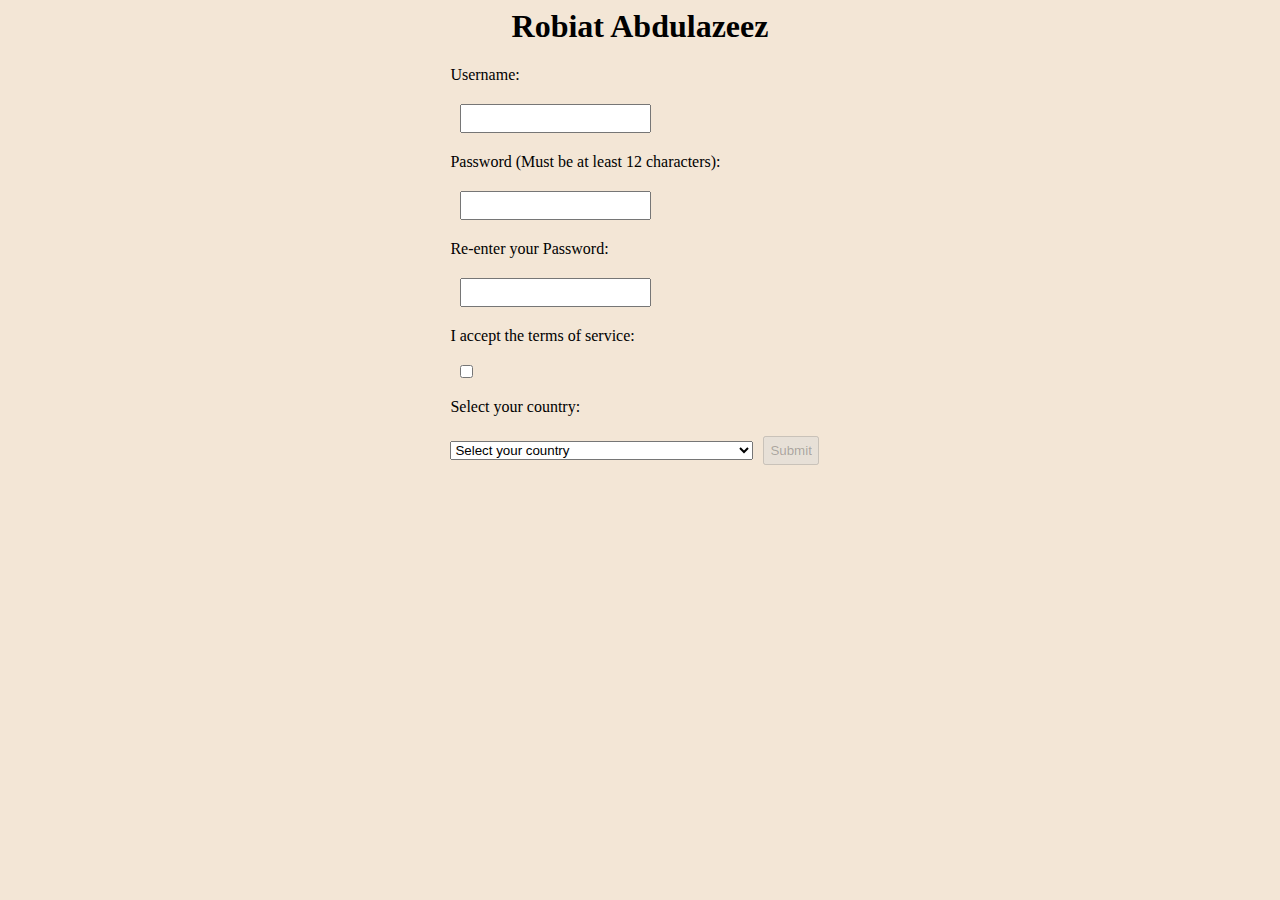
<file: index.html>
<html>

<head>
    <link href="css/style.css" rel="stylesheet">
</head>

<body>
    <h1>
        Robiat Abdulazeez
    </h1>
    
    <script src="https://code.jquery.com/jquery-3.6.4.min.js"></script>
    <script type="text/javascript" src="js/jquery.js"></script>
    <script type="text/javascript" src="js/script.js"></script>
    <script type="text/javascript" src="js/countries.js"></script>
</body>

</html>
</file>
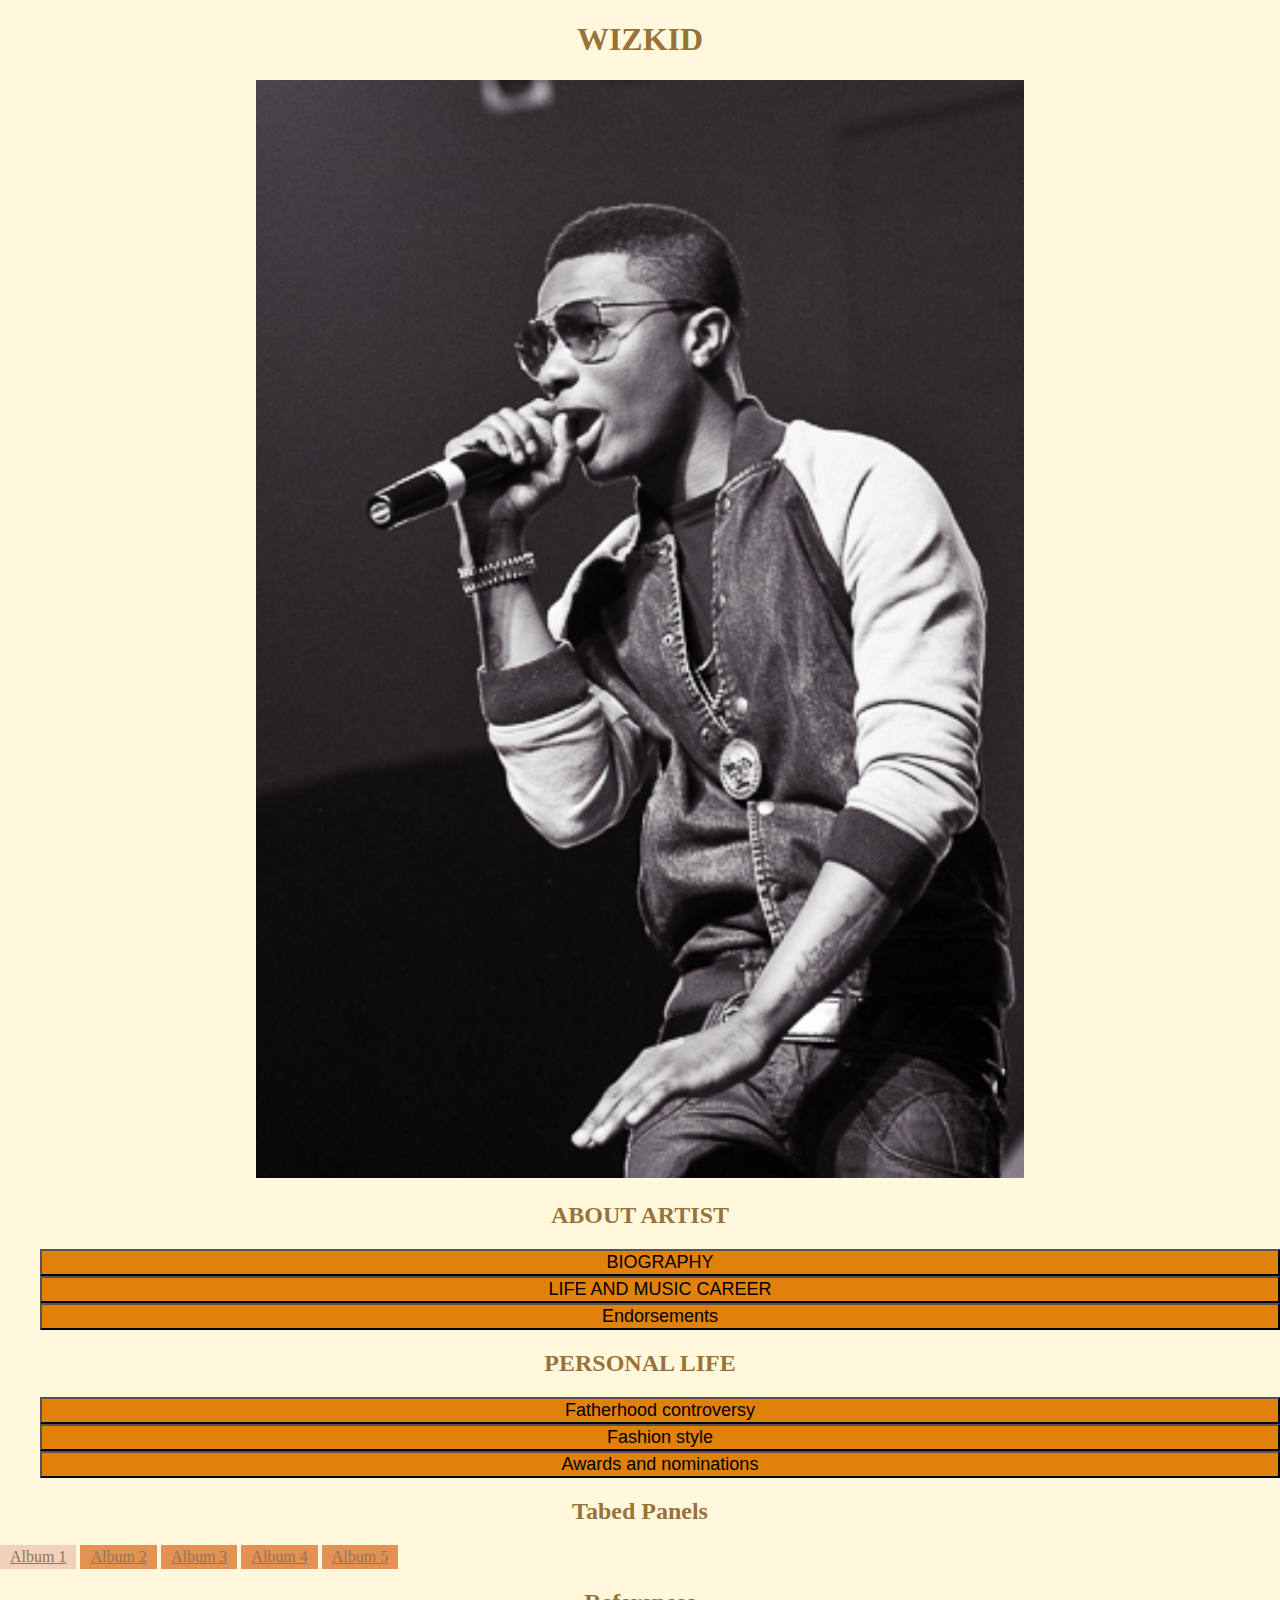
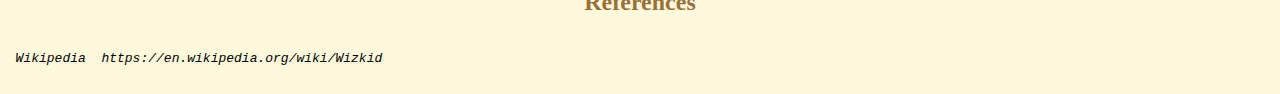
<file: WEB303As06/index.html>
<!DOCTYPE html>

<head>
    <meta charset="UTF-8">
    <meta name="viewport" content="width=device-width, initial-scale=1.0">
    <link href="css/style.css" rel="stylesheet">
    <title> FAVOURITE ARTIST</title>
</head>

<body>
    <header>
        <h1>WIZKID</h1>
        <img src="images/WizkidTheStar.jpg" alt="Album official image">
    </header>
    <h2>ABOUT ARTIST</h2>
    <ul class="accord">
        <li>
            <button class="accord-label1">BIOGRAPHY</button>
            <div class="accord-panel1">
                <p>Ayodeji Ibrahim Balogun (born 16 July 1990), known professionally as Wizkid is a Nigerian singer and
                    songwriter.
                    A prominent figure in the modern-day afrobeats music scene, Wizkid is regarded as one of the biggest
                    and most
                    influential African artists of all time. He began recording music at the age of 11 and released a
                    collaborative
                    album with the Glorious Five (5), a group he and a couple of his church friends formed. In 2009,
                    Wizkid signed a
                    record deal with Banky W's Empire Mates Entertainment (E.M.E). He later rose to the limelight after
                    releasing
                    "Holla at Your Boy", the lead single from his debut studio album, Superstar (2011), which also
                    spawned the
                    singles "Tease Me/Bad Guys" and "Don't Dull"</p>
            </div>
        </li>

        <li>
            <button class="accord-label1">LIFE AND MUSIC CAREER</button>
            <div class="accord-panel1">
                <p>Wizkid was born Ayodeji Ibrahim Balogun on 16 July 1990, in Surulere, Lagos.He grew up in an
                    interfaith household with
                    twelve female siblings.His mother is a Pentecostal Christian and his father practices Islam. Wizkid
                    attended
                    Ijebu Ode Grammar School.He grew up listening to King Sunny Ade, Fela Kuti and Bob Marley.
                    In a radio interview with Tim Westwood in 2012, he said that "his father has three wives".
                    In another interview with Adesope of Factory 78 TV, Wizkid said he formed a group called the
                    Glorious Five with a couple
                    of his church friends.They managed to release an album prior to disbanding. Wizkid went by the stage
                    name Lil Prinz until 2006.[17] He later met OJB Jezreel, a record producer who prevented him from
                    recording for a year.[16] While visiting OJB's Point Beat Studios frequently, he watched 2 Face
                    Idibia record songs for his Grass 2 Grace album. He was also present during the recording sessions
                    for Sound Sultan's debut album Jagbajantis.[18][16] He cited Naeto C as one of the
                    people who mentored and coached him when he was 15 years old. Wizkid inked a record deal with Empire
                    Mates Entertainment
                    in 2009. He co-wrote "Omoge You Too Much", a song from Banky W.'s The W Experience album.He also
                    worked with Naeto C,
                    Ikechukwu and M.I while developing his craft.In mid-2009, he dropped out of Lagos State University
                    (LASU).
                    He later attended Lead City University, but dropped out after completing two sessions.[18]</p>
            </div>
        </li>
        <li>

            <button class="accord-label1">Endorsements</button>
            <div class="accord-panel1">
                <p>In 2012, Wizkid signed a one-year endorsement deal with Pepsi reportedly worth US$350,000.He
                    travelled to Beirut,
                    Lebanon, with Tiwa Savage for a Pepsi commercial shoot.[90][91] On 28 May 2013, Premium Times
                    reported that Wizkid
                    had signed a one-year deal with MTN Nigeria. The newspaper also reported that Wizkid's Pepsi
                    contract was renewed for
                    two more years.[92][93] In November 2013, Wizkid signed an endorsement deal with Guinness for the
                    Guinness World of
                    More concert, held at the Eko Convention Centre of the Eko Hotel and Suites on Victoria Island,
                    Lagos.
                    In June 2015, Pulse Nigeria reported that Wizkid had left MTN and signed a ₦128 million deal with
                    GLO</p>
            </div>
        </li>

    </ul>
    <h2>PERSONAL LIFE</h2>
    <ul class="accord">
        <li>
            <button class="accord-label2">Fatherhood controversy</button>
            <div class="accord-panel2">
                <p>In August 2011, Nigerian Entertainment Today reported that the singer fathered his first child at the
                    age of 21.
                    After a thorough investigation, the newspaper concluded Wizkid impregnated then-undergraduate
                    student Sola Ogudugu.
                    When the story broke, close friends and associates of Wizkid did not confirm it because DNA results
                    were pending at
                    the time.Wizkid broke his silence on the story during several interviews. In an interview with a
                    Nigerian Entertainment
                    Today editor, he denied having a child.In another interview conducted in Ogudu-GRA, Lagos, he said
                    he really did
                    not want to find himself in that peculiar situation.In December 2012, Wizkid denied the baby scandal
                    during an
                    interview with Nonye Ben-Nwankwo of The Punch.
                    In October 2013, he uploaded a picture of himself and his 2-year-old son, Boluwatife Balogun, to his
                    Instagram account.
                    The photo confirmed the 2011 report published by Nigerian Entertainment Today.</p>
            </div>
        </li>

        <li>
            <button class="accord-label2">Fashion style</button>
            <div class="accord-panel2">
                <p>In an interview with Alex Frank of Vogue magazine in February 2015, Wizkid said he wears a mixture of
                    streetwear and
                    traditional Nigerian clothes. He cited Pharrell Williams as one of his fashion style icons.
                    Moreover, he revealed plans to establish a clothing line following the release of Sounds from the
                    Other Side.</p>
            </div>
        </li>
        <li>

            <button class="accord-label2">Awards and nominations</button>
            <div class="accord-panel2">
                <p>Wizkid's contributions to the Nigerian music industry have earned him several achievements, including
                    the Grammy Award
                    for Best Music Video as a lead artist on Beyoncé's "Brown Skin Girl";his first ever Grammy Award. He
                    is the
                    most awarded African artist at the BET Awards (3), Soul Train Awards (3), Billboard Awards (3),
                    iHeartRadio Music
                    Awards (2) and MOBO Awards (6).He is also a recipient of an ASCAP plaque for his songwriting
                    contributions to
                    Drake's "One Dance",which also earned two Guinness World Records, for being the first song to reach
                    a billion
                    streams on Spotify, and at the time being the most streamed song on Spotify.Wizkid was cited as one
                    of the Top 100
                    most influential Africans by New African magazine in 2019.He is also the most awarded artiste in The
                    Headies
                    award history.He was nominated in the Best Global Music Album and the Best Global Music Performance
                    categories
                    in the 64th Annual Grammy Awards for Made in Lagos Deluxe Edition and "Essence" respectively.
                    In November 2021, Apple Music Awards announced him as the winner of Artist of the Year (Africa).</p>
            </div>
        </li>

    </ul>

    <h2>Tabed Panels</h2>
    <ul class="tab-list">
        <li class="active">
            <a class="tab-label" href="#tab1">Album 1</a>

        </li>

        <li>
            <a class="tab-label" href="#tab2">Album 2</a>

        </li>
        <li>
            <a class="tab-label" href="#tab3">Album 3</a>

        </li>
        <li>
            <a class="tab-label" href="#tab4">Album 4</a>

        </li>
        <li>
            <a class="tab-label" href="#tab5">Album 5</a>

        </li>
    </ul>
    <div class="tab-panel" id="tab1">
        <h2>Superstar</h2>
        <img src="images/WizkidSuperstar.jpg" alt="Album official image">
        <p>Superstar is the debut studio album by Nigerian singer Wizkid. It was released by Empire Mates Entertainment
            on
            June 12, 2011. The album's production was handled by Samklef, E-Kelly, Jay Sleek, Shizzi, DJ Klem,
            Masterkraft,
            Q-Beats, Banky W and Vebee.[1] It features collaborations with Wande Coal, D'Prince, Banky W and Skales.
            The album was supported by the singles "Holla at Your Boy", "Tease Me/Bad Guys", "Don't Dull", "Love My
            Baby",
            "Pakurumo", and "Oluwa Lo Ni".
            It is the second best selling album on NotJustOk and was the most highly anticipated Nigerian album of 2011.
        </p>
    </div>
    <div class="tab-panel" id="tab2">
        <h2>Ayo</h2>
        <img src="images/WizkidAyọAlbumCover.jpg" alt="Album official image">
        <p>Ayo (Yoruba: Joy) is the self-titled second studio album by Nigerian singer Wizkid. It was released on 17
            September
            2014, by Starboy Entertainment and Empire Mates Entertainment.Ayo was postponed twice due to difficulty in
            track
            selection.Preceding its release were the singles "Jaiye Jaiye", "On Top Your Matter", "One Question", "Joy",
            "Bombay" and "Show You the Money". The album also contains the song "Ojuelegba". Wizkid enlisted Sarz,
            Shizzi, Uhuru,
            Del B, Dokta Frabz, Maleek Berry, Legendury Beatz and Spellz to produce the album. Ayo features
            collaborations with
            Femi Kuti, Seyi Shay, Yemi Sax, Akon, Banky W., Phyno, Tyga and Wale. It received mixed reviews from music
            critics,
            with some commending its production, song arrangement and sound quality, while others panned its lyrics.</p>
    </div>
    <div class="tab-panel" id="tab3">
        <h2>Sounds from the Other Side </h2>
        <img src="images/Soundsfromtheotherside.png" alt="Album official image">
        <p>Sounds from the Other Side (abbreviated as SFTOS) is the third studio album and major label debut by Nigerian
            singer
            Wizkid. Described by the singer as an EP, the album contains songs that were recorded between 2014 and 2017.
            It was released on July 14, 2017, by Starboy Entertainment and RCA Records.Primarily a Caribbean-influenced
            record,
            SFTOS encompasses several other genres, including Afrobeats, EDM, R&B, and house.The album features guest
            appearances from Drake, Major Lazer, Chris Brown, Ty Dolla Sign, Efya, Bucie and Trey Songz.
            Its production was handled by Sarz, Del B, Spellz, Dre Skull, DJ Mustard, Major Lazer, and the Picard
            Brothers.</p>
    </div>
    <div class="tab-panel" id="tab4">
        <h2>Made in Lagos </h2>
        <img src="images/WizkidMadeinLagos.png" alt="Album official image">
        <p>Made in Lagos is the fourth studio album by Nigerian singer Wizkid. It was released on 30 October 2020 by
            Starboy
            Entertainment and RCA Records. The album features guest appearances from Burna Boy, Skepta, H.E.R., Ella
            Mai,
            Tay Iwar, Projexx, Tems, Damian Marley, Terri and was executive produced by P2J. The deluxe edition was
            released on
            27 August 2021. It features additional guest appearances from Buju and Justin Bieber.[3][4][5] In support of
            the
            album, Wizkid embarked on the Made in Lagos Tour .
            The album received a nomination at the 64th Annual Grammy Awards for Best Global Music Album.</p>
    </div>
    <div class="tab-panel" id="tab5">
        <h2>More Love, Less Ego </h2>
        <img src="images/MoreLoveLessEgo.png" alt="Album official image">
        <p>More Love, Less Ego is the fifth studio album by Nigerian singer Wizkid. It was released on 11 November 2022
            through RCA Records and Starboy Entertainment. The album features guest appearances from Ayra Starr,
            Skillibeng,
            Shenseea, Skepta, Naira Marley, and Don Toliver. Production was handled by P2J, Kel-P, KDaGreat, Sammy Soso,
            P Priime, Juls, Kofo, and Euro. It serves as the follow-up to Wizkid's previous album, Made in Lagos (2020).
            The album was supported by two singles, "Bad to Me", and "Money & Love". More Love, Less Ego is a pop, R&B,
            and
            Afrobeats album that includes lyrics about falling in love with women and engaging in sexual activity.
            According to Wizkid, he named the album the way it is because "everyone fights with their ego and that's
            where
            I'm at",explaining that "I'm still trying to shed my ego, like everyone else".</p>
    </div>


    <h2>References</h2>
    <pre>
<cite>
  Wikipedia  https://en.wikipedia.org/wiki/Wizkid
</cite>
</pre>
    <script src="https://code.jquery.com/jquery-3.7.1.min.js"
        integrity="sha256-/JqT3SQfawRcv/BIHPThkBvs0OEvtFFmqPF/lYI/Cxo=" crossorigin="anonymous"></script>
    <script type="text/javascript" src="js/script.js"></script>
</body>

</html>
</file>
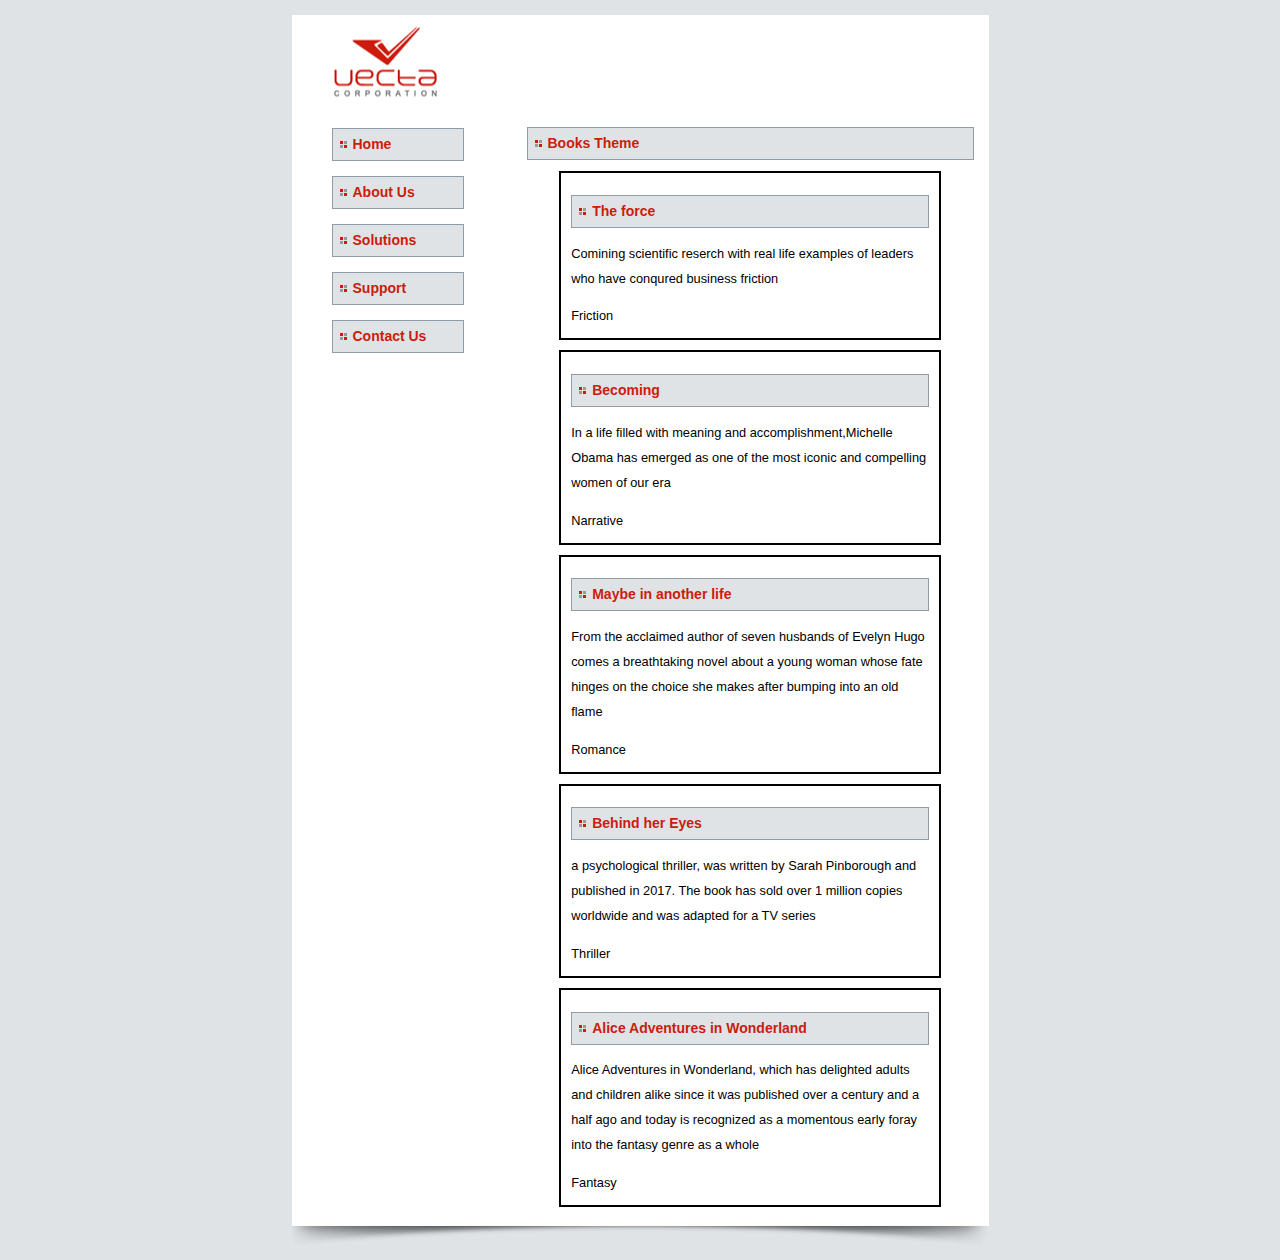
<file: WEB303As05/WEB303As05/index.html>
<!DOCTYPE html>
<html lang="en">

<head>
	<title>Welcome to E Corp.</title>
	<link href="styles.css" type="text/css" rel="stylesheet">
</head>

<body>
	<section id="container">
		<header></header>

		<nav>
			<ul>
				<li><a href="index.html">Home</a></li>
				<li><a href="aboutus.html">About Us</a></li>
				<li><a href="solutions.html">Solutions</a></li>
				<li><a href="support.html">Support</a></li>
				<li><a href="contactus.html">Contact Us</a></li>
			</ul>
		</nav>

		<section id="content">
			<h2 id="theme-name">THEME TITLE HERE</h2>

			<div id="content-item-list">
				<!-- sample of what your toString should output
					<div id="content-item-0">
						<h4>name here</h4>
						<p>description here</p>
						<div>category genre here</div>
					</div>
				-->
			</div>
			<!-- Buttons for updating content items -->
		
			
		</section>

		<footer></footer>
	</section>

	<script src="jquery.js"></script>
	<script src="script.js"></script>
</body>

</html>
</file>
<file: css/style.css>
body {
  background-color: rgb(243, 230, 214);
}

form {
  margin: 20px 35%;
  width: 80%;
}

h1 {
  text-align: center;
}

label {
  display: block;
  margin: 10px 0;
}

input {
  margin: 10px 10px;
  padding: 5px;
}
</file>
<file: WEB303As06/css/style.css>
html,
body {
    margin: 0 auto;
    padding: 0;
    background-color: cornsilk;
}

header img {
    width: 60%;
    padding-left: 20%;
    height: 30%;
}


h1,
h2 {
    text-align: center;
    color: rgba(139, 95, 36, 0.897);
}

button {
    width: 100%;
    background-color: rgb(224, 129, 12);
    font-size: large;
}

.accord-panel1 {
    display: none;
}
.accord-panel2 {
    display: none;
}

.accord {
    list-style: none;
}

/* tab panel style */
.tab-list {
    margin: 0;
    padding: 0;
}

.tab-list li {
    display: inline-block;
    background-color: rgb(226, 146, 85);
}

.tab-list li a {
    display: block;
    color: rgb(141, 119, 93);
    padding: 3px 10px 3px 10px;
}

.tab-list li.active {
    background-color: rgb(241, 209, 185);
}

.tab-panel {
    display: none;
    background-color: rgb(241, 209, 185);
    min-height: 70px;
    overflow: auto;
    padding: 10px;
}
</file>
<file: WEB303As05/WEB303As05/styles.css>
article,
aside,
figure,
footer,
header,
nav,
section {
  display: block;
}
body {
  font-family: Arial, Helvetica, sans-serif;
  font-size: 0.8em;
  line-height: 25px;
  background-color: #dfe3e6;
}
#container {
  background: #fff;
  width: 697px;
  margin: 15px auto 0 auto;
}
header {
  height: 100px;
  background: url('images/logo.gif') no-repeat 25px;
}
nav {
  width: 235px;
  float: left;
}
nav ul {
  list-style-type: none;
}
nav ul li a:link,
nav ul li a:visited,
#content h2 {
  font-size: 14px;
  font-weight: bold;
  background: #dfe3e6 url('images/bullet.gif') no-repeat 7px center;
  padding: 3px 0 3px 20px;
  border: solid #929ca4 1px;
  color: #cc1c0d;
}
nav ul li a:link,
nav ul li a:visited {
  width: 110px;
  margin-bottom: 15px;
  text-decoration: none;
  display: block;
}
nav ul li a:hover {
  color: #000;
  background-color: #ccc;
}
#content {
  width: 447px;
  float: left;
  background-color: #fff;
  padding-right: 15px;
}
h3,
h4 {
  margin: 0;
  color: #000080;
}
footer {
  height: 35px;
  background: url('images/footer.gif');
  clear: both;
}
</file>
